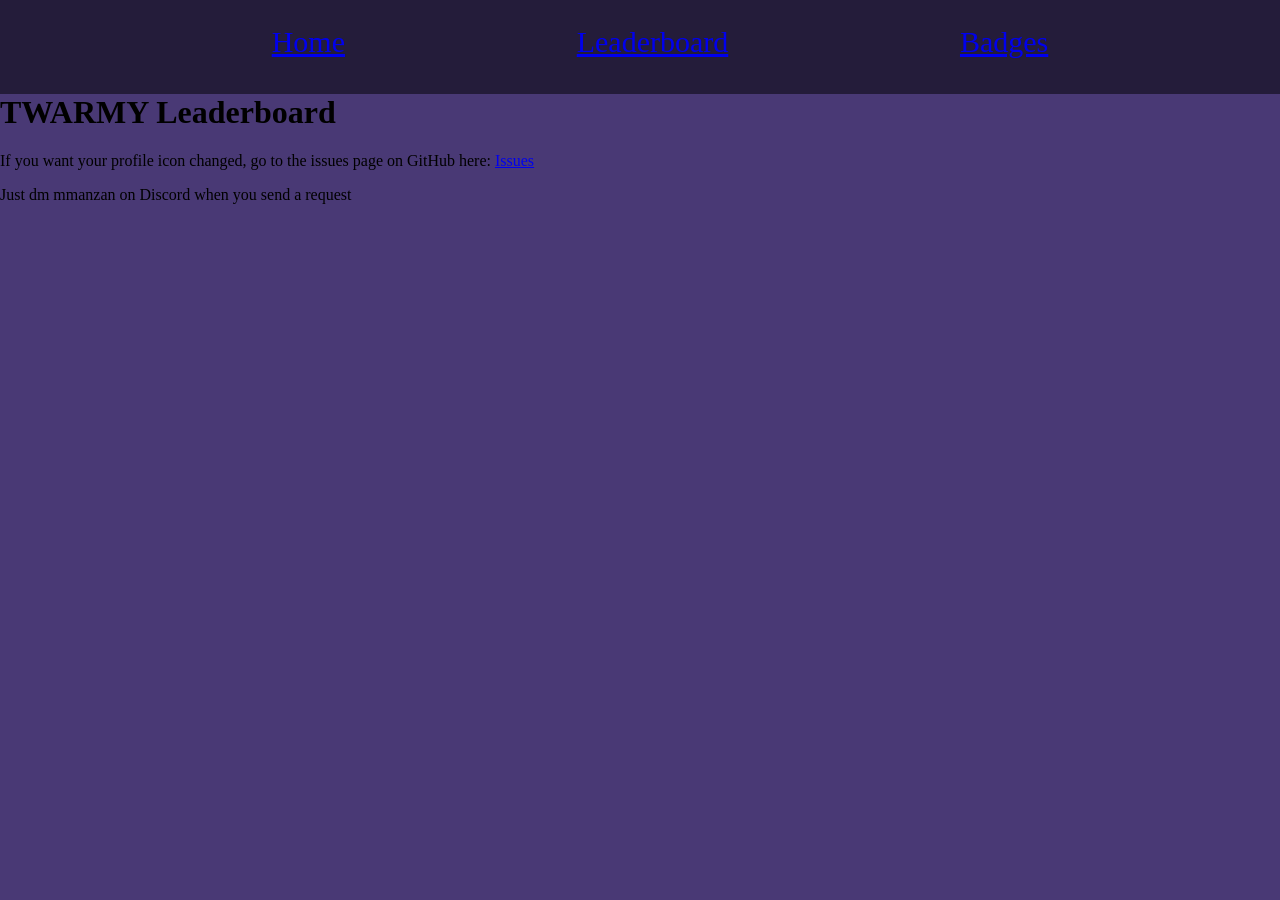
<file: leaderboard.html>
<!DOCTYPE html>
<html>
    <head>
        <title>TWARMY Leaderboard</title>
        <link type="text/css" rel="stylesheet" href="style.css">
    </head>
    <body>
        <header>
            <div class="navContainer ">
                <nav>
                    <ul class="tabList" data-orientation="horizontal" dir="ltr">
                        <li><a href="index.html">Home</a></li>
                        <li><a href="leaderboard.html">Leaderboard</a></li>
                        <li><a href="badges.html">Badges</a></li>
                        
                    </ul>
                </nav>
            </div> 
        </header>
        <h1 class="titleText">TWARMY Leaderboard</h1>

        <footer>
        <p>If you want your profile icon changed, go to the issues page on GitHub here: <a href="https://github.com/twarmy-demonz/twarmy-demonz.github.io/issues">Issues</a></p>
        <p>Just dm mmanzan on Discord when you send a request</p>
        </footer>
    </body>
    
</html>
</file>
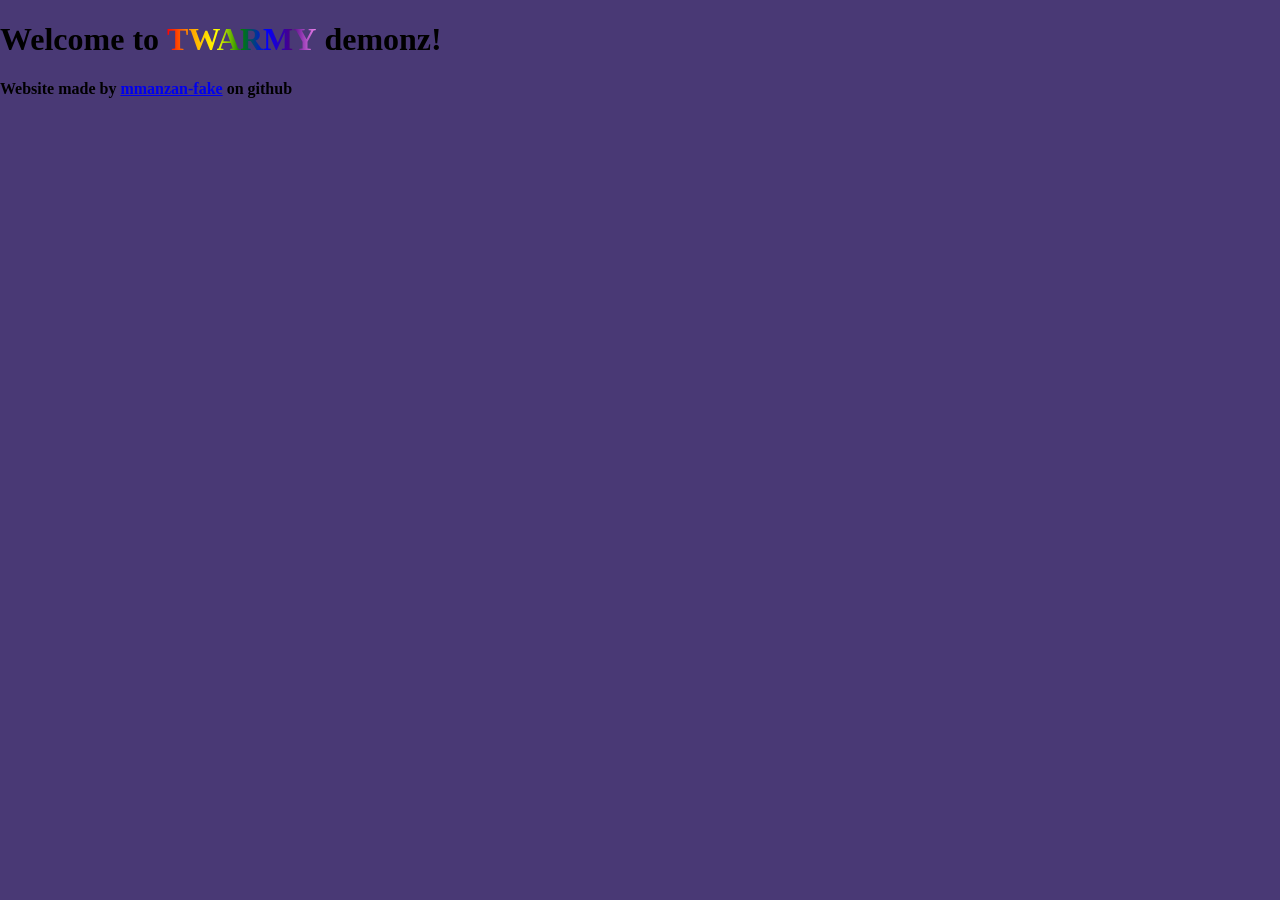
<file: main-page.html>
<!DOCTYPE html>
<html>
    <head>
        <title>TWARMY Demonz</title>
        <link type="text/css" rel="stylesheet" href="style.css">
    </head>
    <body>
        <span class="titleText">
            <h1>Welcome to <span class="rainbowText">TWARMY</span> demonz!</h1>
            <p>Website made by <span style="color:rgb(127, 48, 5)"><a href="https://github.com/mmanzan-fake">mmanzan-fake</a></span> on github</p>
        </span>

        


    </body>
    
</html>
</file>
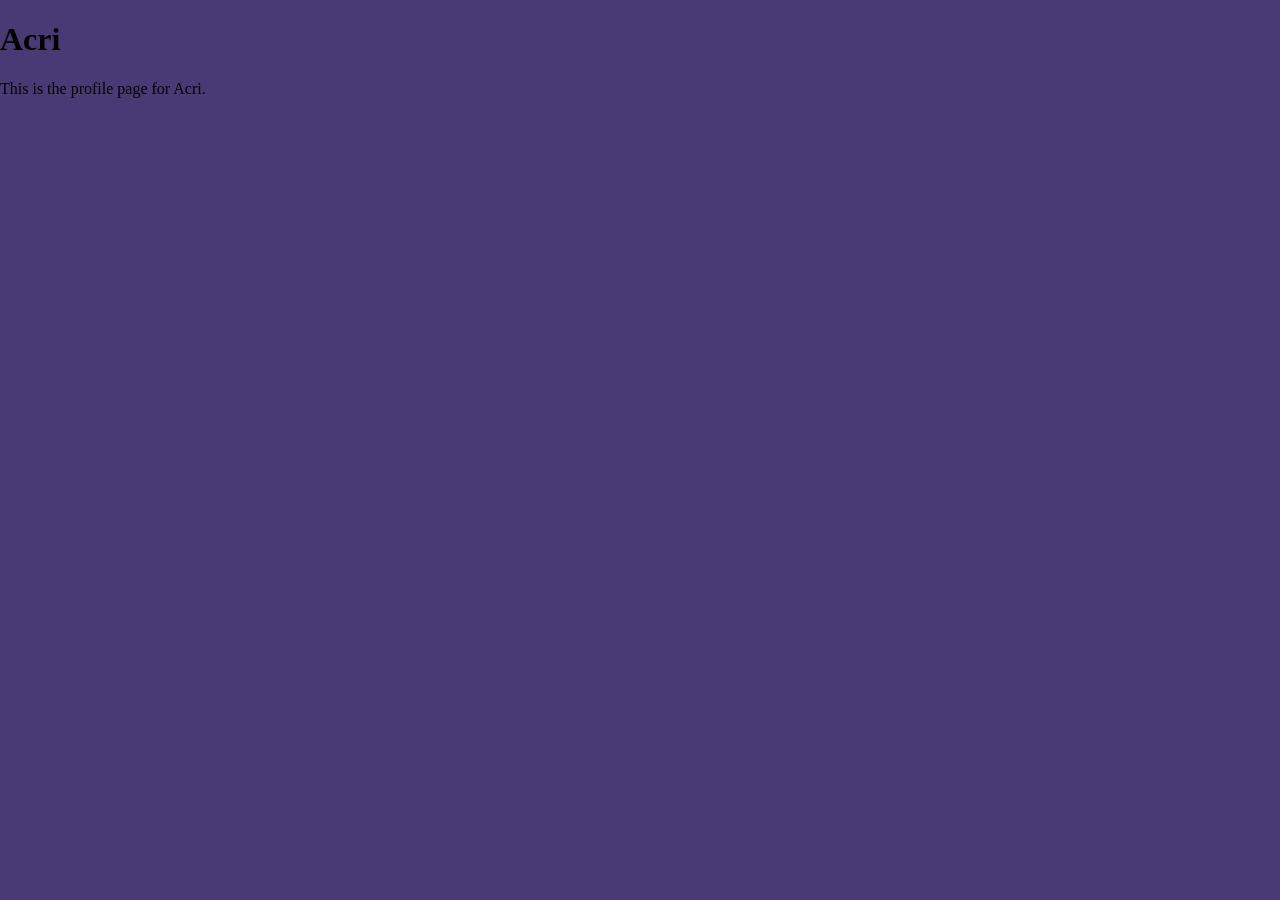
<file: playerProfiles/acri.html>
<!DOCTYPE html>
<html>
    <head>
        <title>Acri's Profile</title>
        <link rel="stylesheet" href="../style.css">
    </head>
    <body>
        <h1>Acri</h1>
        <p>This is the profile page for Acri.</p>
    </body>
</html>
</file>
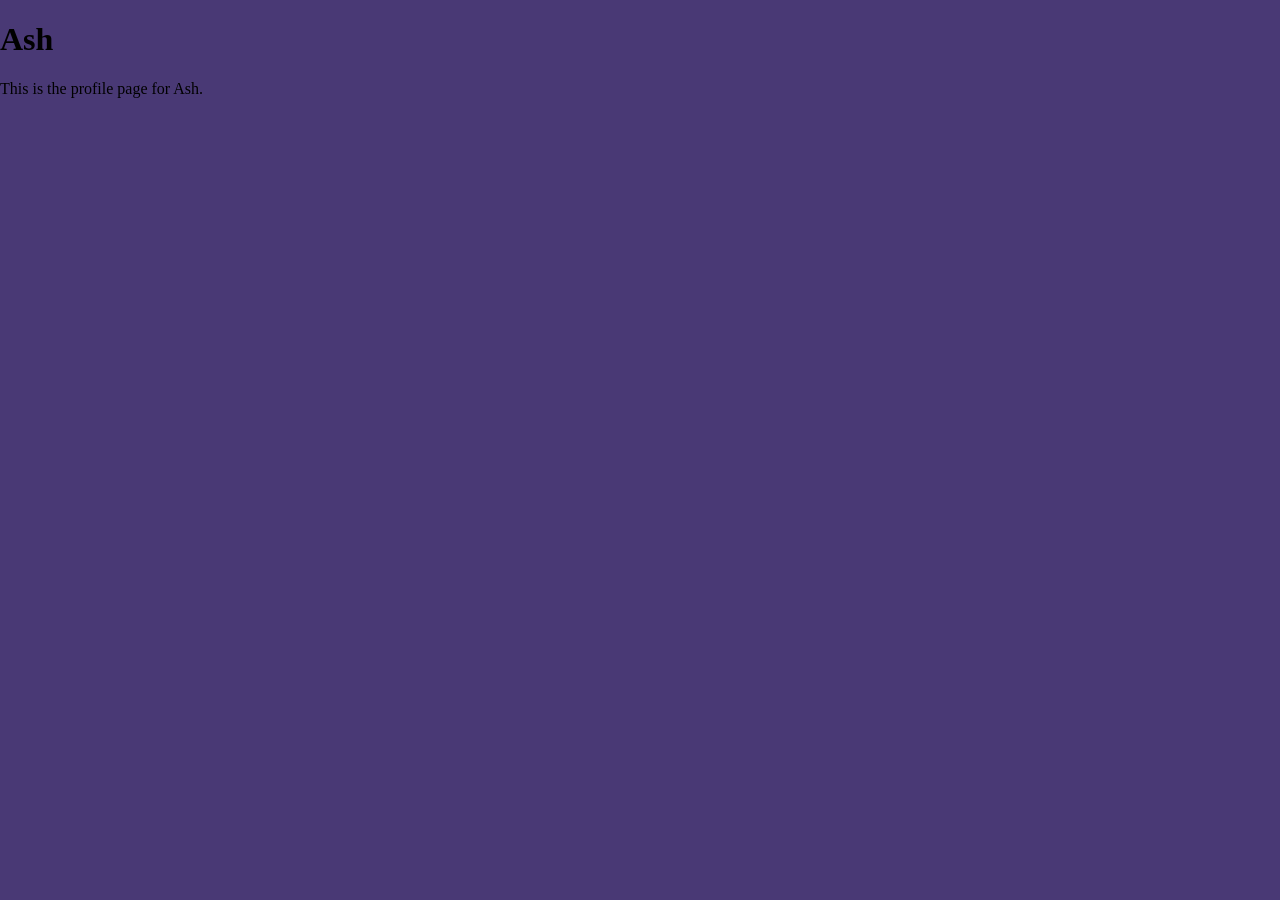
<file: playerProfiles/ash.html>
<!DOCTYPE html>
<html>
    <head>
        <title>Ash's Profile</title>
        <link rel="stylesheet" href="../style.css">
    </head>
    <body>
        <h1>Ash</h1>
        <p>This is the profile page for Ash.</p>
    </body>
</html>
</file>
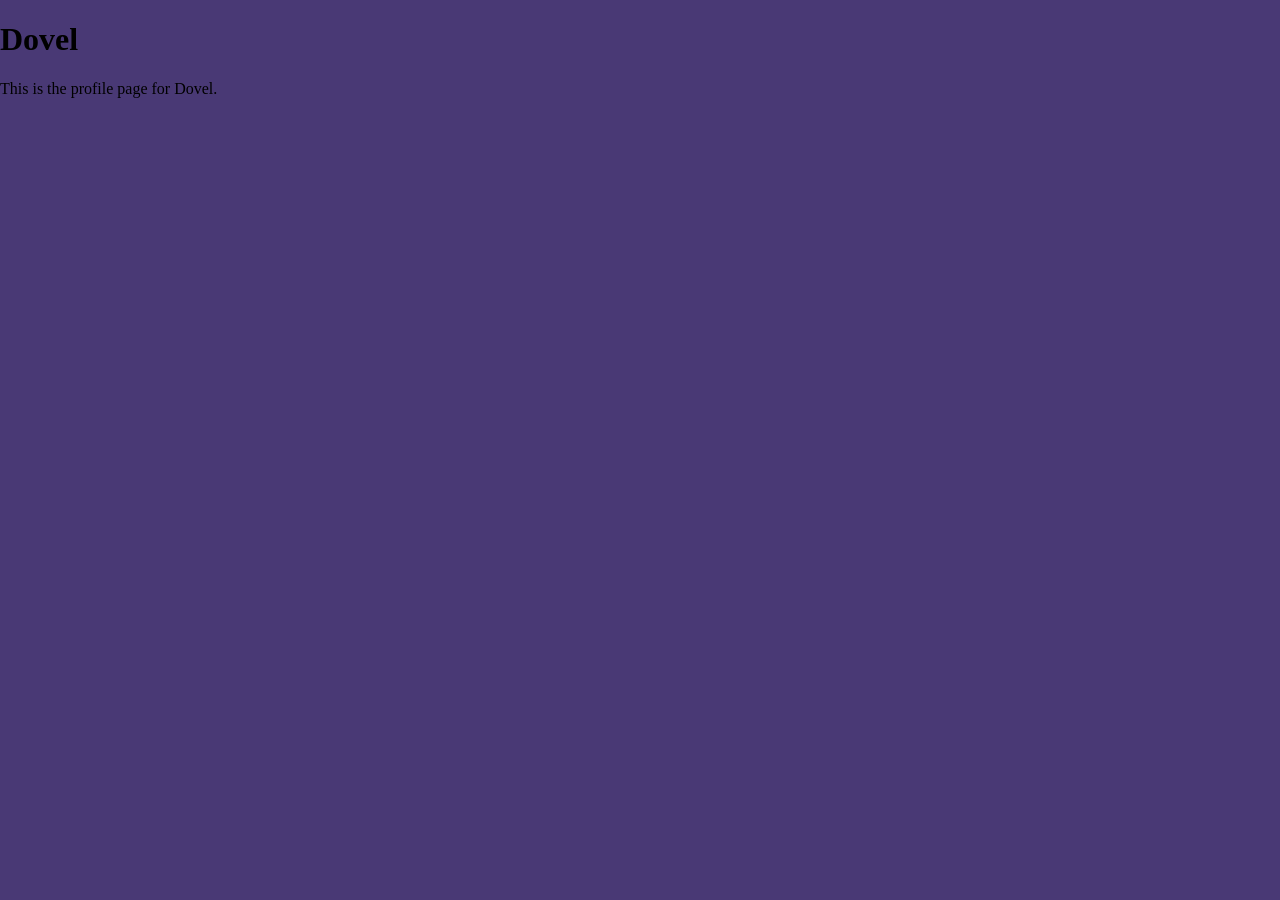
<file: playerProfiles/dovel.html>
<!DOCTYPE html>
<html>
    <head>
        <title>Dovel's Profile</title>
        <link rel="stylesheet" href="../style.css">
    </head>
    <body>
        <h1>Dovel</h1>
        <p>This is the profile page for Dovel.</p>
    </body>
</html>
</file>
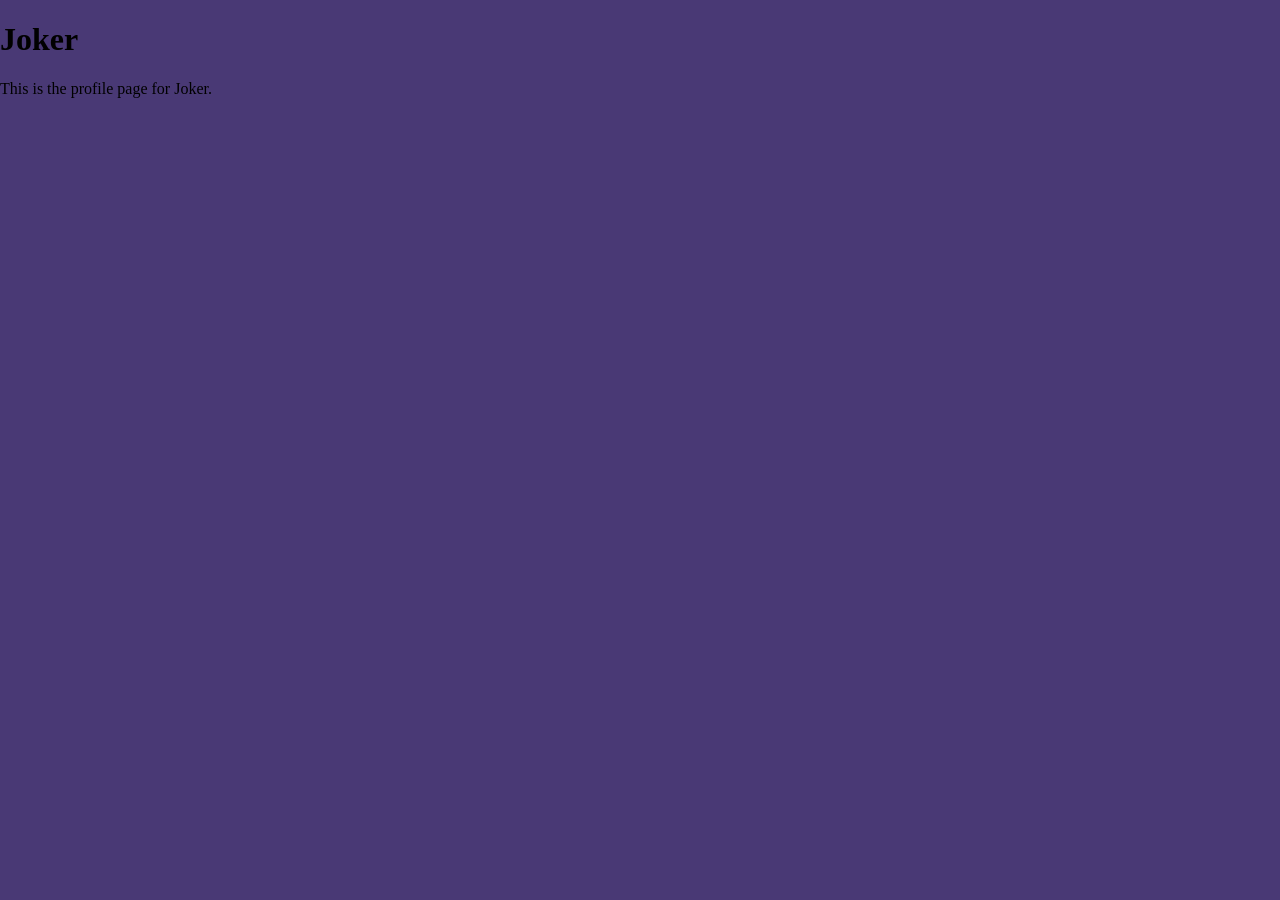
<file: playerProfiles/joker.html>
<!DOCTYPE html>
<html>
    <head>
        <title>Joker's Profile</title>
        <link rel="stylesheet" href="../style.css">
    </head>
    <body>
        <h1>Joker</h1>
        <p>This is the profile page for Joker.</p>
    </body>
</html>
</file>
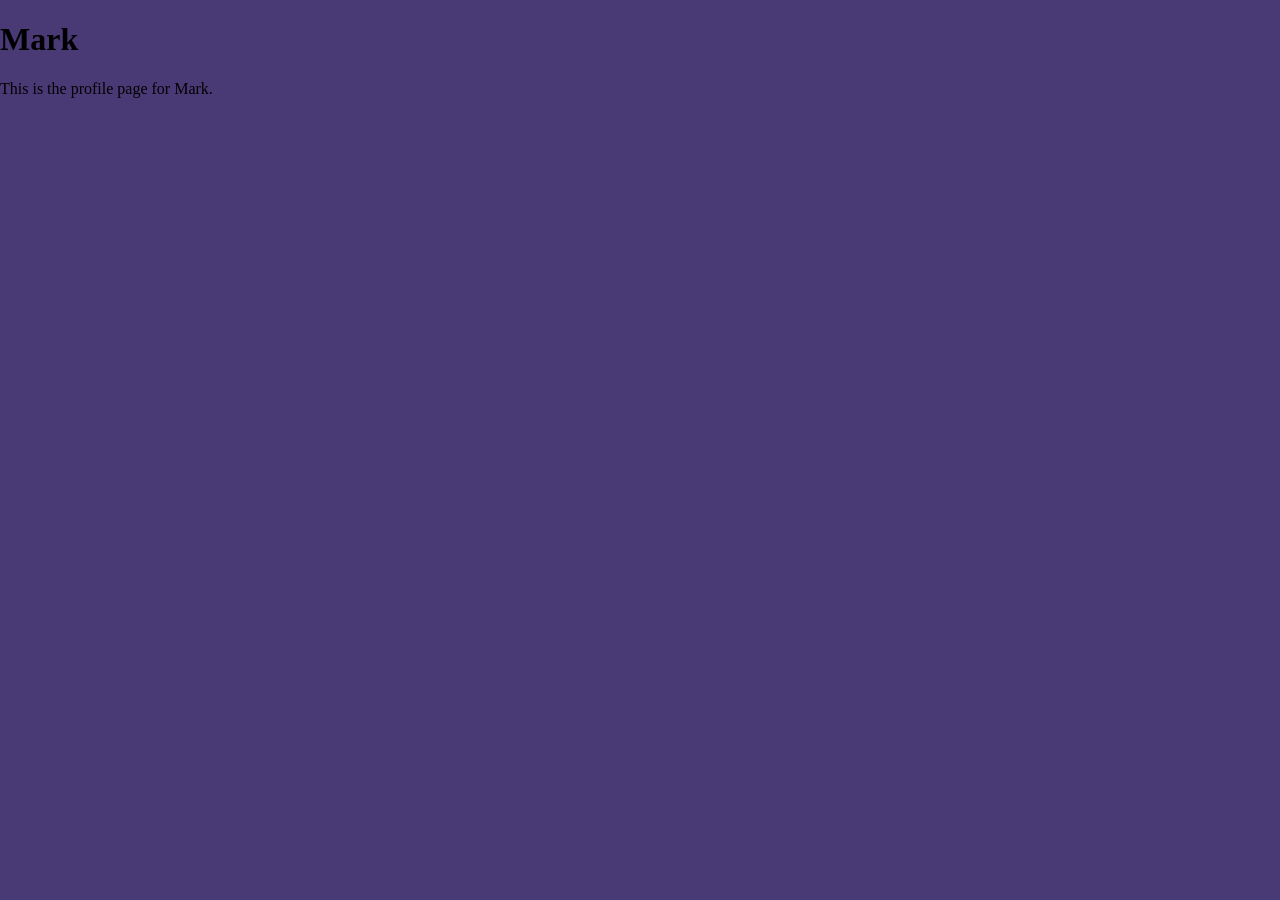
<file: playerProfiles/mark.html>
<!DOCTYPE html>
<html>
    <head>
        <title>Mark's Profile</title>
        <link rel="stylesheet" href="../style.css">
    </head>
    <body>
        <h1>Mark</h1>
        <p>This is the profile page for Mark.</p>
    </body>
</html>
</file>
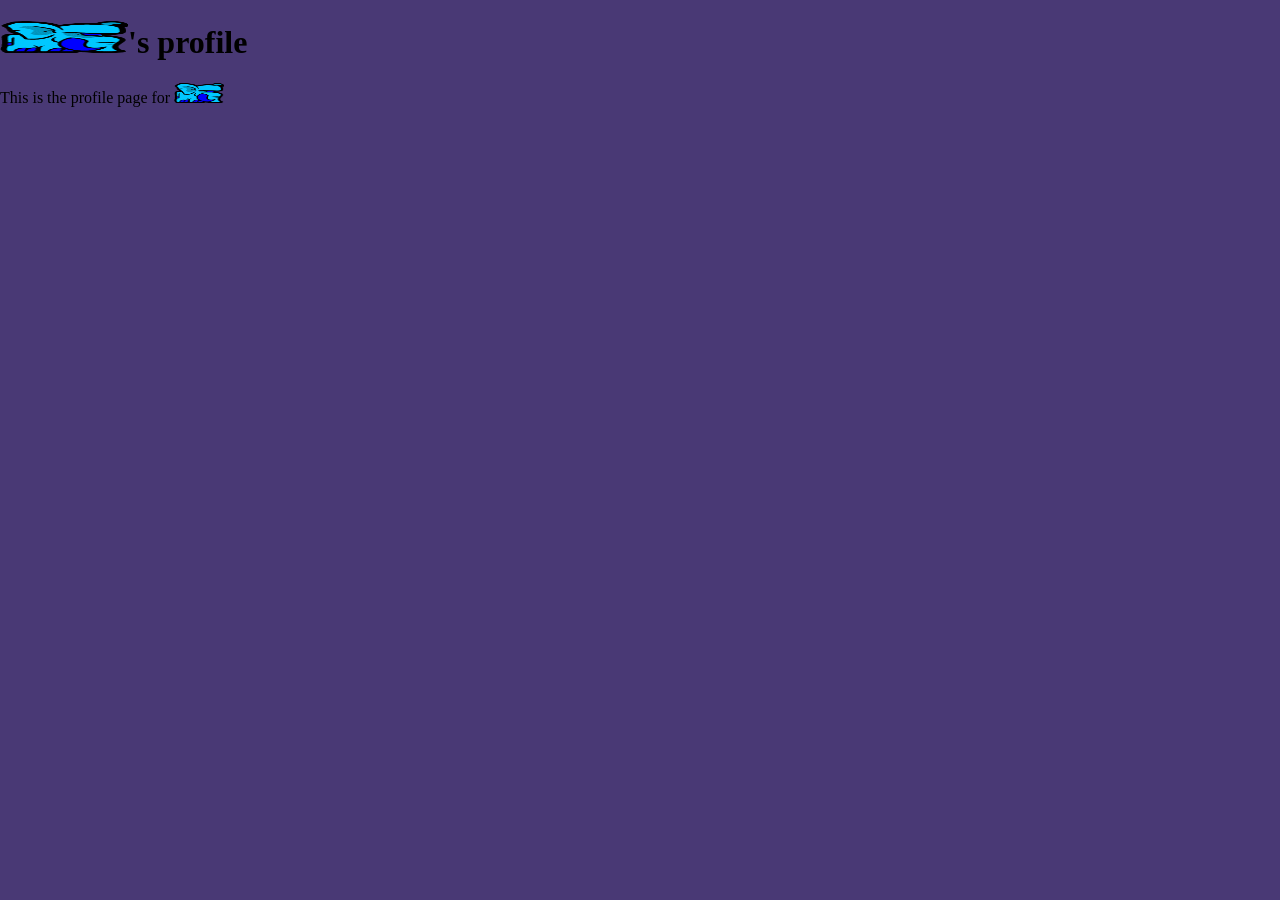
<file: playerProfiles/mateo.html>
<!DOCTYPE html>
<html>
    <head>
        <title>Mateo's Profile</title>
        <link rel="stylesheet" href="../style.css">
    </head>
    <body>
        <h1><img style="height:32px; width:128px;" src="../images/cube_177.png" alt="Mateo">'s profile</h1>
        <p>This is the profile page for <img id ="elephant-cube" src="../images\cube_177.png" alt="Mateo"></p>
    </body>
</html>
</file>
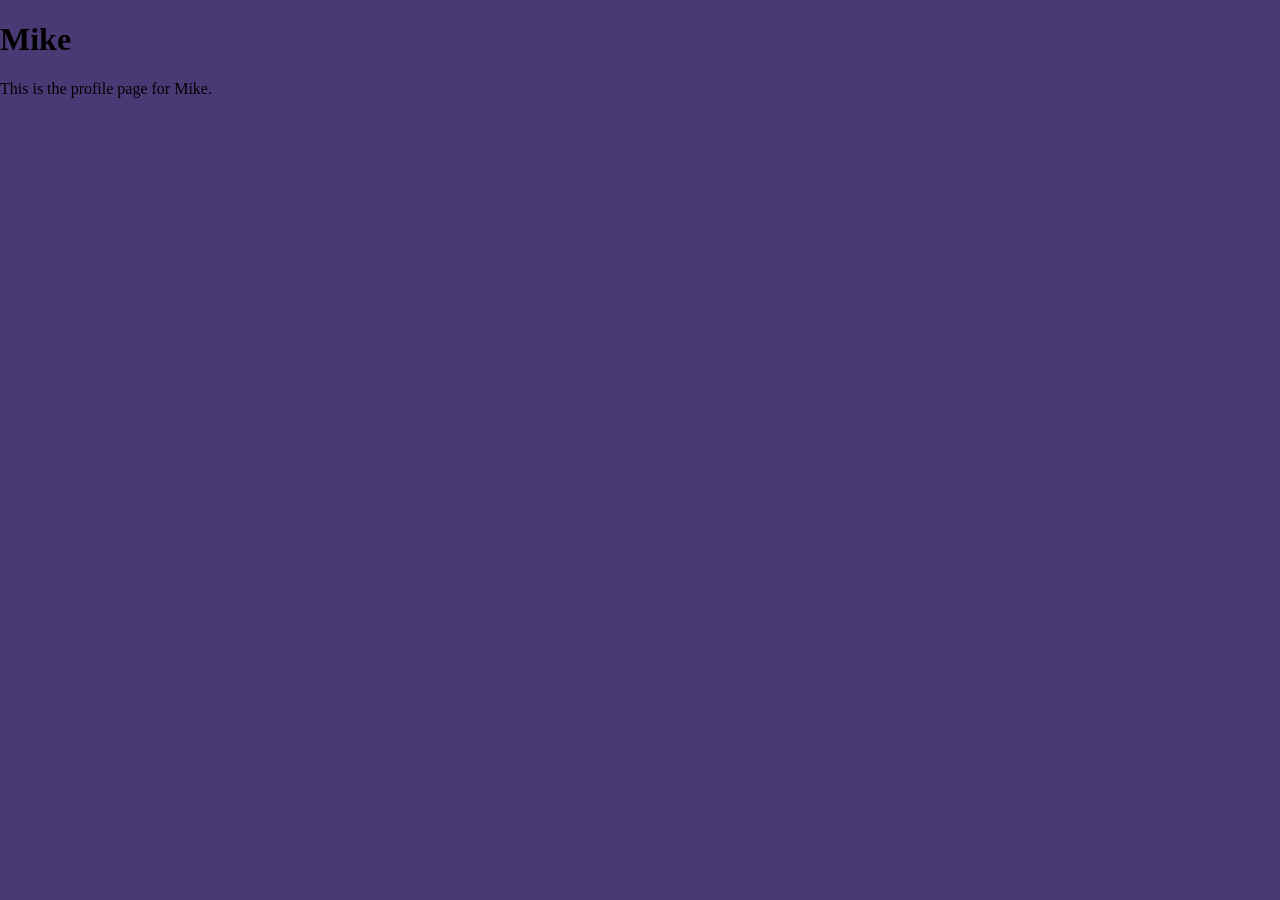
<file: playerProfiles/mike.html>
<!DOCTYPE html>
<html>
    <head>
        <title>Mike's Profile</title>
        <link rel="stylesheet" href="../style.css">
    </head>
    <body>
        <h1>Mike</h1>
        <p>This is the profile page for Mike.</p>
    </body>
</html>
</file>
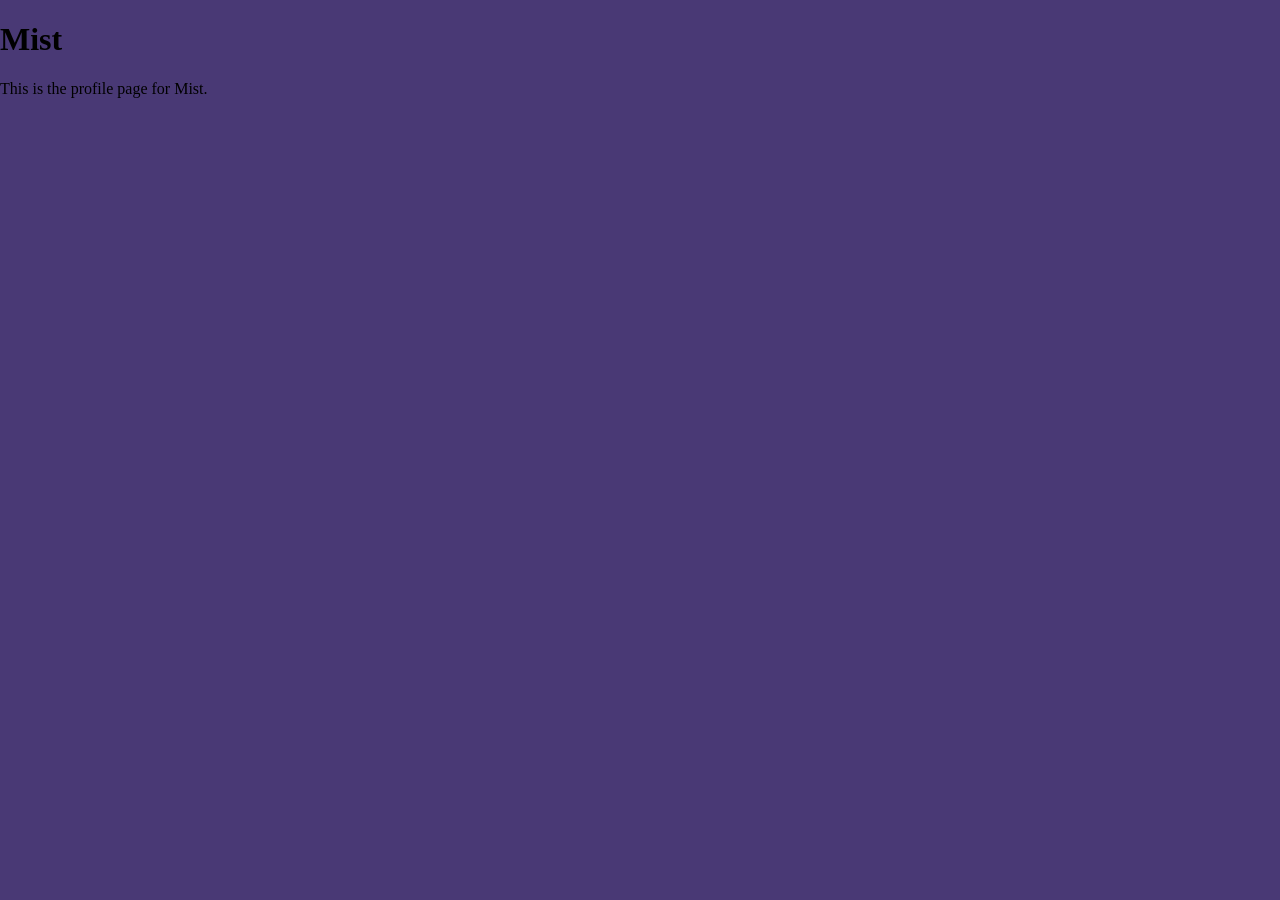
<file: playerProfiles/mist.html>
<!DOCTYPE html>
<html>
    <head>
        <title>Mist's Profile</title>
        <link rel="stylesheet" href="../style.css">
    </head>
    <body>
        <h1>Mist</h1>
        <p>This is the profile page for Mist.</p>
    </body>
</html>
</file>
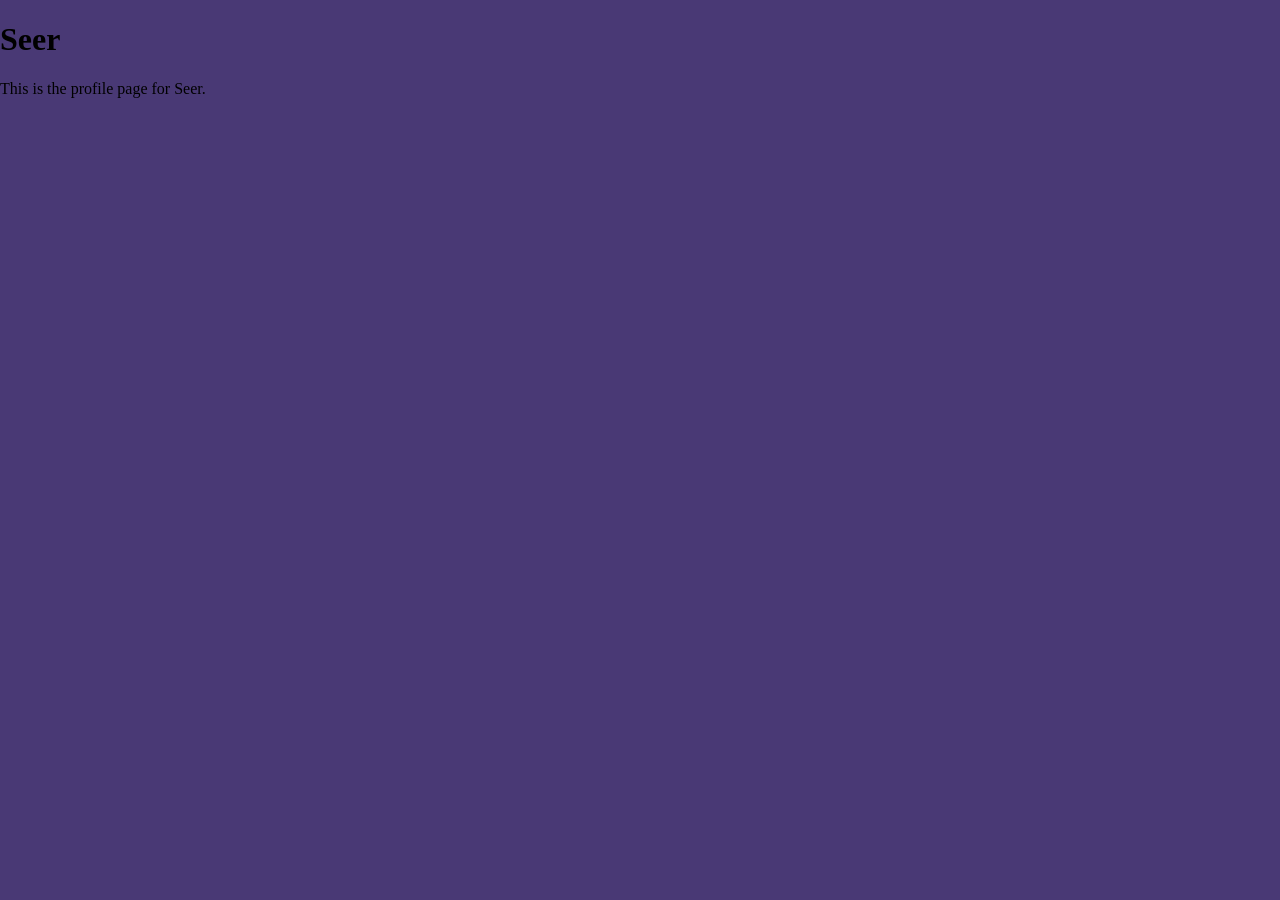
<file: playerProfiles/seer.html>
<!DOCTYPE html>
<html>
    <head>
        <title>Fatty's Profile</title>
        <link rel="stylesheet" href="../style.css">
    </head>
    <body>
        <h1>Seer</h1>
        <p>This is the profile page for Seer.</p>
    </body>
</html>
</file>
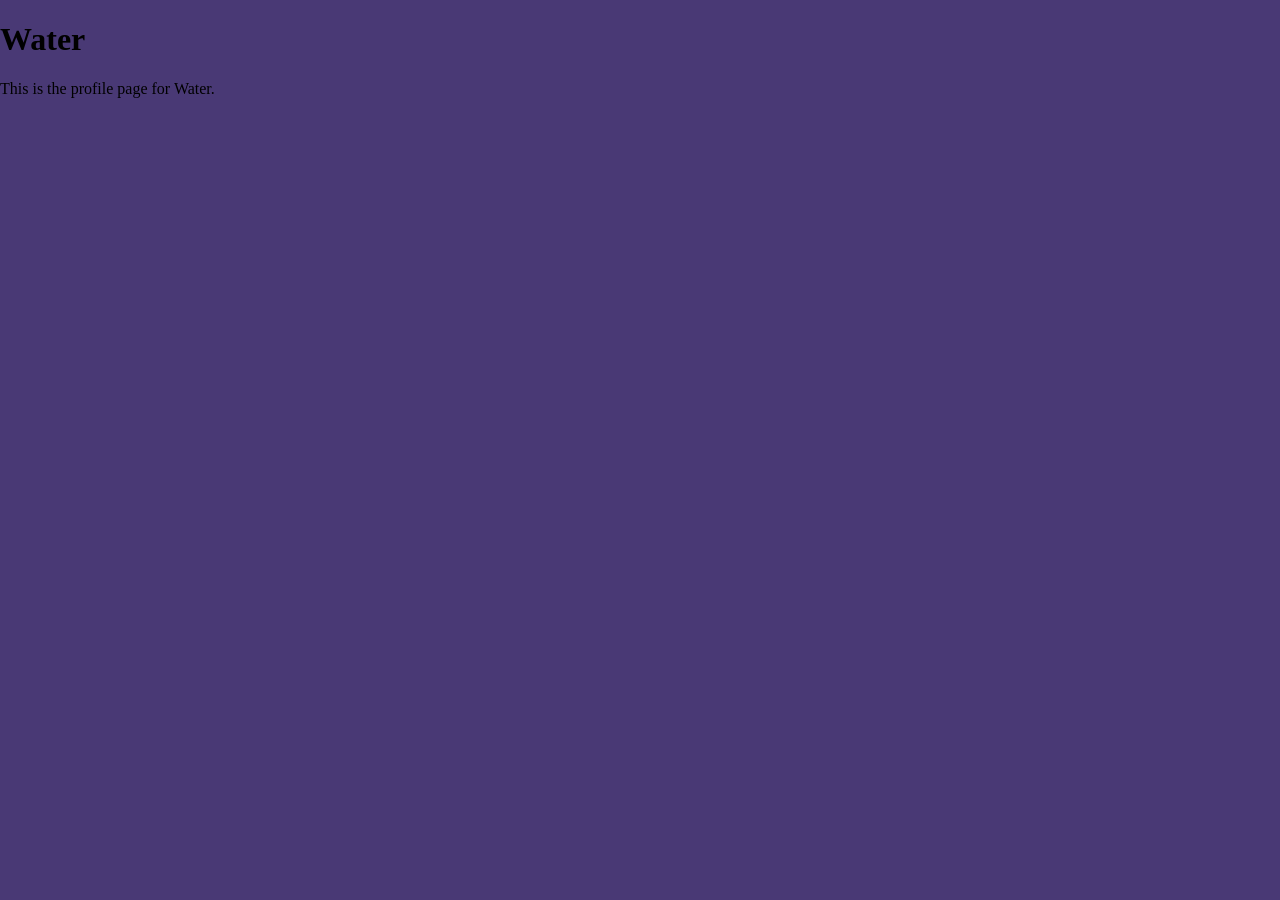
<file: playerProfiles/water.html>
<!DOCTYPE html>
<html>
    <head>
        <title>Water's Profile</title>
        <link rel="stylesheet" href="../style.css">
    </head>
    <body>
        <h1>Water</h1>
        <p>This is the profile page for Water.</p>
    </body>
</html>
</file>
<file: style.css>
body{
    background-color:rgb(73, 57, 117);
    margin:0;
    z-index: 0;
}

header{
    width:100%;
    padding:5px 0;
    background-color:rgba(0, 0, 0, 0.5);
    background-size:cover;
    z-index: 1;
    background-size:100%;
    
}

.rainbowText{
    background-image:linear-gradient(to right, red, orange, yellow, green, blue, indigo, violet);
    
    -webkit-background-clip:text;
    background-clip:text;

    -webkit-text-fill-color: transparent;
    background-clip:text;

    display:inline-block;
}

.background-effect{
    width:auto;
    height:auto;
}

.titleText{
    font-family:Impact;
    font-weight:bolder;
    display:block;
    margin-top:auto;
    margin-left:auto;
    margin-right:auto;
}

.tabList{
    font-size:30px;
    display:flex;
    justify-content:center;
    align-items:center;
    margin-top:20px;
    justify-content:space-evenly;
    list-style-type:none;
}

#elephant-cube{
    width: 50px;
    height: 20px;
}



/* @keyframes TopBGScroll{
    
} */
</file>
